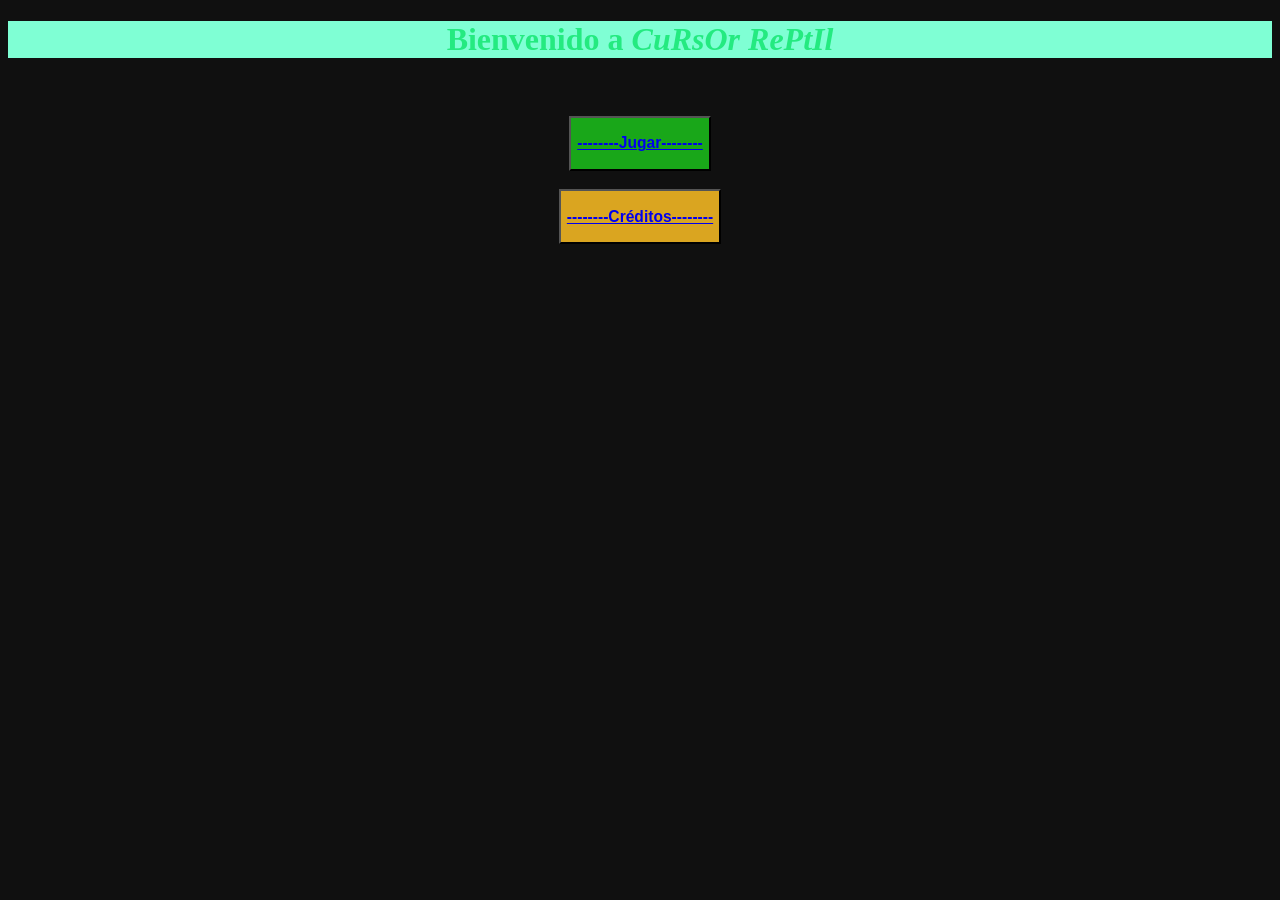
<file: index.html>
<!DOCTYPE html>
<html lang="en">
<head>
  <meta charset="UTF-8">
  <meta name="viewport" content="width=device-width, initial-scale=1.0">
  <title>Cursor Reptil</title>
  <link rel="stylesheet" href="style.css">
</head>
<body>
  <h1 class="titulo">
    Bienvenido a <em>CuRsOr RePtIl</em>
  </h1>
  <br>
  <br>
  <button class="button">
    <h3>
      <a href="juego.html">--------Jugar--------</a>
    </h3>
  </button>
  <br>
  <br>
    <button class="button2">
    <h3>
      <a href="Créditos.html">--------Créditos--------</a>
    </h3>
  </button>
</body>
</html>
</file>
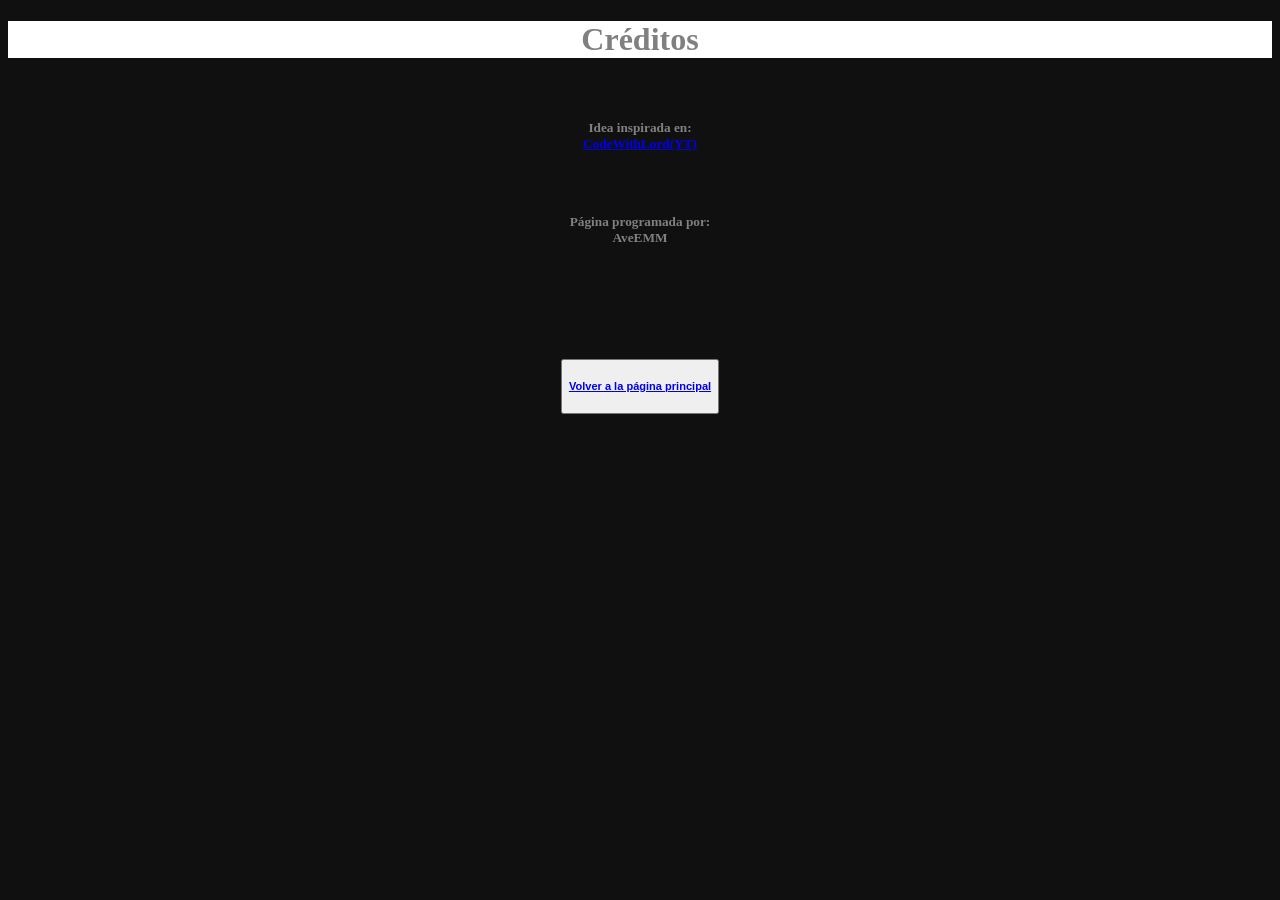
<file: Créditos.html>
<!DOCTYPE html>
<html lang="en">
<head>
  <meta charset="UTF-8">
  <meta name="viewport" content="width=device-width, initial-scale=1.0">
  <title>Cursor Repril</title>
  <link rel="stylesheet" href="Créditos.css">
</head>
<body>
  <h1 class="body2">
    Créditos
  </h1>
  <br>
  <h5>
    Idea inspirada en:
    <br>
    <a href="https://youtu.be/2fX5ISNZFMs?si=bKxUiEGG3BgzUfqv">CodeWithLord(YT)</a>
  </h5>
  <br>
  <h5>
   Página programada por:
  <br>
  AveEMM
  </h5>
  <br>
  <br>
  <br>
  <br>
  <br>
  <button>
    <h5>
      <a href="index.html">Volver a la página principal</a>
    </h5>
  </button>
</body>
</html>
</file>
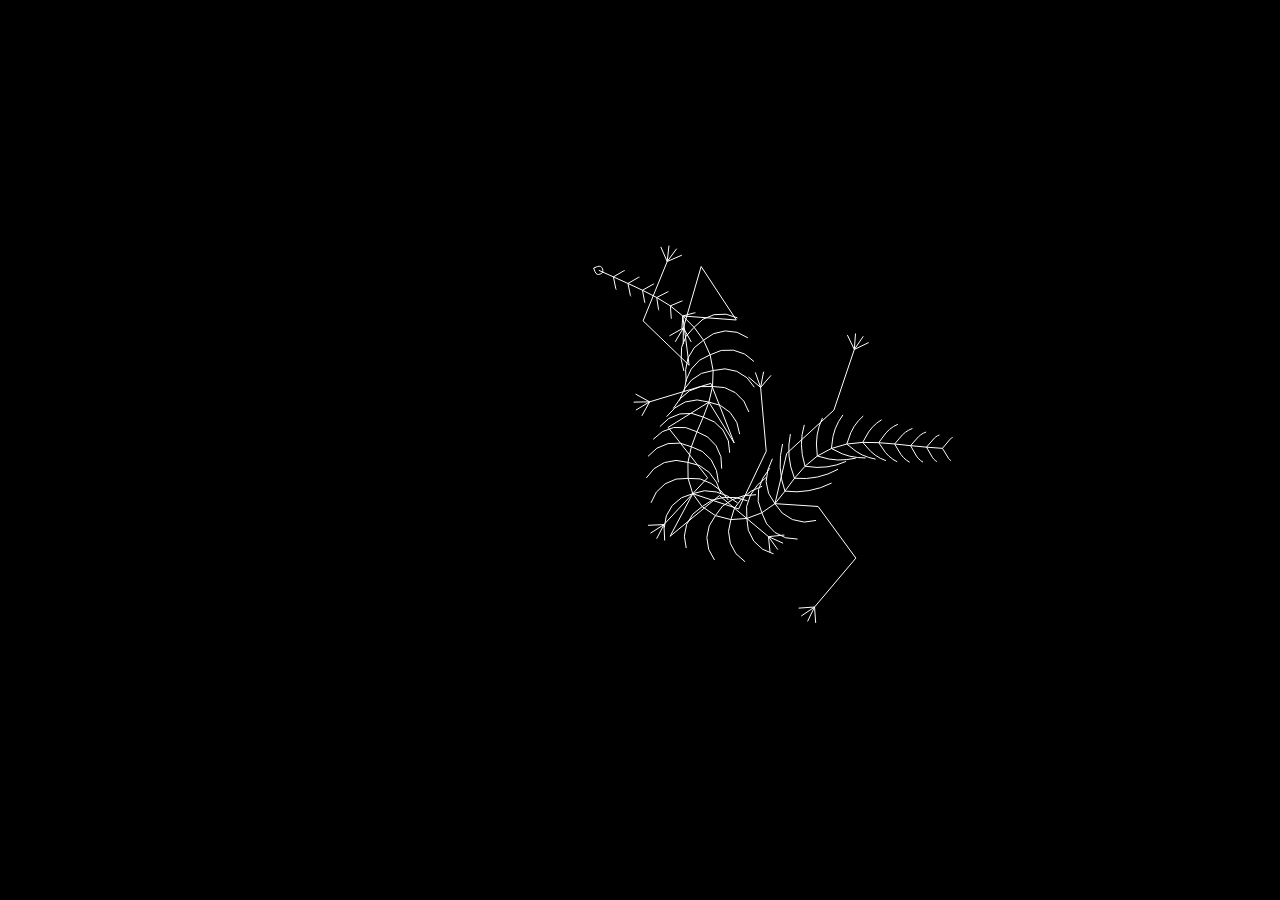
<file: juego.html>
<!DOCTYPE html>
<html lang="en">
<head>
    <meta charset="UTF-8">
    <meta name="viewport" content="width=device-width, initial-scale=1.0">
    <title>Reptile-Interactive-Cursor - CodewithLord</title>
</head>
<body>
    <script src="juego.js"></script>
</body>
</html>
</file>
<file: style.css>
body {
  background-color: rgb(16, 16, 16);
  text-align: center;
}

.titulo {
  color: rgb(36, 234, 128);
  background-color: aquamarine
}

.button {
  background-color: rgb(25, 167, 25);
}

.button2 {
  background-color: goldenrod;
}
</file>
<file: Créditos.css>
body {
  color: grey;
  background-color: rgb(16, 16, 16);
  text-align: center;
}

.body2 {
  background-color: white;
}
</file>
